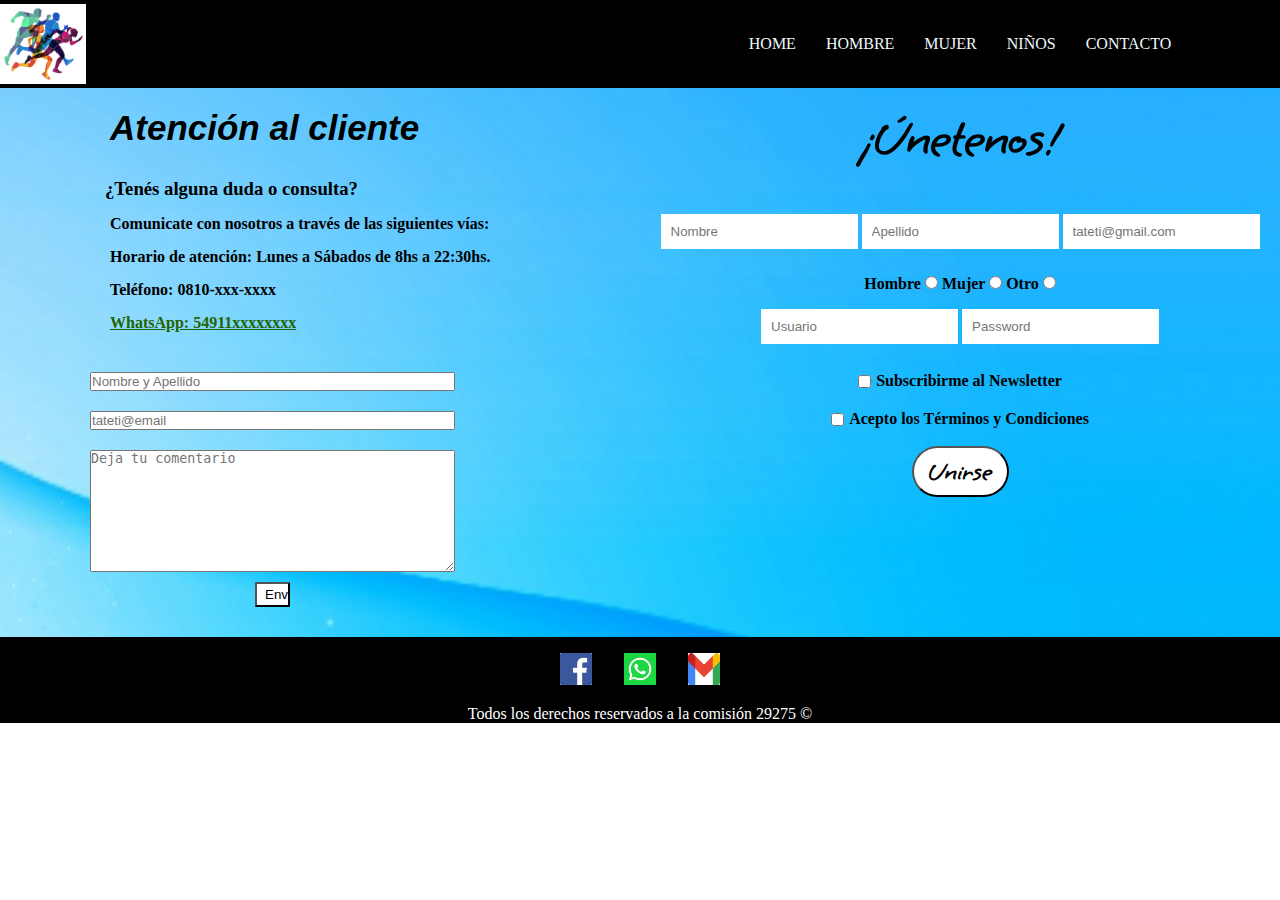
<file: contacto.html>
<!DOCTYPE html>
<html lang="en">

<head>
    <meta charset="UTF-8">
    <meta http-equiv="X-UA-Compatible" content="IE=edge">
    <meta name="viewport" content="width=device-width, initial-scale=1.0">
    <link rel="shortcut icon" href="./img/logook.png">
    <link rel="preconnect" href="https://fonts.googleapis.com">
    <link rel="preconnect" href="https://fonts.gstatic.com" crossorigin>
    <link href="https://fonts.googleapis.com/css2?family=Grape+Nuts&display=swap" rel="stylesheet">
    <!-- Insertamos Google fonts -->
    <link rel="stylesheet" href="./css/style.css">
    <title>CONTACTO</title>
</head>

<body>
    <div class="grilla-contacto">
        <header class="header">
            <a href="./index.html" class="logo">
                <!-- Imagen local -->
                <img src="./img/logook.png" alt="logo silueta corredores">
            </a>
        </header>
        <nav class="nav">
            <ul>
                <li>
                    <a href="./index.html">HOME</a>
                </li>
                <li>
                    <a href="./hombre.html">HOMBRE</a>
                </li>
                <li>
                    <a href="./mujer.html">MUJER</a>
                </li>
                <li>
                    <a href="./niños.html">NIÑOS</a>
                </li>
                <li>
                    <a href="./contacto.html">CONTACTO</a>
                </li>
            </ul>
        </nav>
        <!-- Utilizamos nuevo background y colocamos los formularios de contacto y de unirse -->
        <section class="contacto">
            <h1>Atención al cliente</h1>
            <h3>¿Tenés alguna duda o consulta?</h3>
            <p>Comunicate con nosotros a través de las siguientes vías:</p>
            <p>Horario de atención: Lunes a Sábados de 8hs a 22:30hs.</p>
            <p>Teléfono: 0810-xxx-xxxx</p>
            <a href="https://web.whatsapp.com/" target="_blank">WhatsApp: 54911xxxxxxxx</a>
            <form action="#" method="GET">
                <input type="text" placeholder="Nombre y Apellido">
                <input type="email" placeholder="tateti@email">
                <textarea cols="35" rows="8" placeholder="Deja tu comentario"></textarea>
                <input type="submit" value="Enviar" class="submit">
            </form>
        </section>
        <section class="unirse">
            <h1>¡Únetenos!</h1>
            <form action="#" method="GET">
                <label class="datos">
                    <input type="text" placeholder="Nombre">
                    <input type="text" placeholder="Apellido">
                    <input type="email" placeholder="tateti@gmail.com">
                </label>
                <label class="identidad">
                    <span>Hombre</span>
                    <input type="radio" name="sexo" value="Hombre">
                    <span>Mujer</span>
                    <input type="radio" name="sexo" value="Mujer">
                    <span>Otro</span>
                    <input type="radio" name="sexo" value="Otro">
                </label>
                <label class="datos">
                    <input type="text" placeholder="Usuario">
                    <input type="password" placeholder="Password">
                </label>
                <label class="check">
                    <div>
                        <input type="checkbox">
                        <p>Subscribirme al Newsletter</p>
                    </div>
                    <div>
                        <input type="checkbox">
                        <p>Acepto los Términos y Condiciones</p>
                    </div>
                </label>
                <input type="submit" value="Unirse" class="submit2">
            </form>
        </section>
        <footer class="footer">
            <ul>
                <li>
                    <a href="https://www.facebook.com/" target="_blank">
                        <img src="[data-uri]"
                            data-deferred="1" class="rg_i Q4LuWd" jsname="Q4LuWd" width="180" height="180"
                            alt="8 ideas de Facebook | simbolos de redes sociales, icono de facebook, iconos  de redes sociales"
                            data-iml="1014.5" data-atf="false">
                    </a>
                </li>
                <li>
                    <a href="https://web.whatsapp.com/" target="_blank">
                        <img src="[data-uri]"
                            data-deferred="1" class="rg_i Q4LuWd" jsname="Q4LuWd" width="180" height="180"
                            alt="Whatsapp | Icono Gratis" data-atf="true" data-iml="902.6999999880791">
                    </a>
                </li>
                <li>
                    <a href="https://accounts.google.com/" target="_blank">
                        <img src="[data-uri]"
                            data-deferred="1" class="rg_i Q4LuWd" jsname="Q4LuWd" width="240" height="180"
                            alt="Gmail - Wikipedia, la enciclopedia libre" data-atf="true"
                            data-iml="1286.2000000178814">
                    </a>
                </li>
            </ul>
            <p>Todos los derechos reservados a la comisión 29275 &copy</p>
        </footer>
    </div>
</body>

</html>
</file>
<file: css/style.css>
* {
    margin: 0;
    padding: 0;
}

.logo img {
    max-height: 80px;
    margin-top: 4px;
}

/* Diagramamos el index con grid */
.grilla {
    display: grid;
    grid-template-columns: 1fr 1fr 1fr 1fr;
    grid-template-rows: .5fr .5fr 4fr 2.6fr 4.8fr .5fr;
    grid-template-areas:
        "header header nav nav"
        "banner banner banner banner"
        "seccion1 seccion1 seccion1 seccion1"
        "seccion2 seccion2 seccion2 seccion2"
        "seccion3 seccion3 seccion3 seccion3"
        "footer footer footer footer";
}

.header {
    grid-area: header;
    display: flex;
    flex-direction: row;
    background-color: black;
}

.nav {
    grid-area: nav;
    display: flex;
    flex-direction: row;
    background-color: black;
    justify-content: center;
}

.nav ul {
    margin: top 40px;
    display: flex;
    flex-direction: row;
    align-items: center;
}

.nav li {
    list-style: none;
    text-align: center;
    margin: 15px;
}

.nav a {
    text-decoration: none;
    color: aliceblue;
}

.nav a:hover {
    color: yellow;
    
}

.banner {
    grid-area: banner;
    background-color: red;
    display: flex;
    flex-direction: column;
    align-items: center;
}

.banner a {
    margin-bottom: 5px;
    border: 2px solid black;
    padding: 0.1em 1em;
    text-decoration: none;
    border-radius: 50px;
    color: white;
    background-color: black;
    font-family: 'Franklin Gothic Medium', 'Arial Narrow', Arial, sans-serif;
    
}

.banner a:hover {
    background-color: aliceblue;
    color: black;
    /* Agregamos animaciones */
    transform: scale(1.2);
    transition: .3s;
}

/* Terminamos de acomodar y dar estilo al header */
/* Empezamos a trabajar la primera seccion */
.seccion1 {
    grid-area: seccion1;
    background: url("../img/index.png") no-repeat fixed;
    background-size: cover;
}

.descuentos {
    font-size: 2em;
    font-weight: bold;
    text-align: center;
    margin-top: 0.5em;
    margin-bottom: 1em;
    color: darkblue;
}

.promociones {
    padding: 10px;
    display: grid;
    grid-template-columns: 1fr 1fr 1fr 1fr 1fr;
    grid-template-rows: .8fr .8fr;
}

.promociones div,
.promociones-genero div {
    padding-top: 20px;
    display: flex;
    flex-direction: column;
    align-items: center;
}

.promociones img,
.promociones-genero img {
    border: solid 1px black;
    max-width: 10em;
    max-height: 10em;
}
/* Agregamos animaciones */
.promociones img:hover,
.promociones-genero img:hover {
    transform: scale(1.2);
    transition: .3s;
    border: solid 2px red;
}

.sindescuento {
    text-decoration: line-through;
    font-weight: bold;
}

.condescuento {
    text-decoration: solid;
    font-size: 1em;
    margin-left: 0.5em;
    font-style: italic;
    font-weight: bold;
    color: red;
}

/* Terminamos de acomodar y dar estilo a la seccion1 */
/* Empezamos a trabajar la segunda seccion */
.seccion2 {
    grid-area: seccion2;
    display: flex;
    justify-content: center;
    text-align: center;
    border: 2px solid black;
}

.seccion2 p {
    margin: 10px;
    color: darkblue;
    font-size: 1.2em;
    font-weight: bold;
}

.seccion2 ul {
    display: flex;
    flex-direction: row;
}

.seccion2 li {
    list-style: none;
    margin-top: 20px;
    padding: 20px;
}

.seccion2 ul li img {
    border: solid 1px black;
    max-width: 10em;
    max-height: 10em;
}
.seccion2 ul li img:hover{
    transform: scale(1.2);
    transition: .3s;
}

/* Terminamos de acomodar y dar estilo a la seccion2 */
/* Empezamos a trabajar la tercera seccion */
.seccion3 {
    grid-area: seccion3;
    display: flex;
    flex-direction: column;
    text-align: center;
    background: url("../img/index.png") no-repeat fixed;
    background-size: cover;
}

h2 {
    font-weight: bold;
    font-style: italic;
    font-size: 2em;
}

.parrafo {
    font-size: 20px;
    padding: 15px 60px 45px 60px;
    font-weight: bold;
    color: black;
}

/* Terminamos de acomodar y dar estilo a la seccion3 */
/* Empezamos a trabajar el footer */
.footer {
    grid-area: footer;
    display: flex;
    flex-direction: column;
    background-color: black;
    text-align: center;
    color: white;
}

.footer ul {
    display: flex;
    flex-direction: row;
    justify-content: center;
    list-style: none;
}

.footer li {
    padding: 15px;
}

.footer ul li img {
    border: solid 1px black;
    max-width: 2em;
    max-height: 2em;
}

/* Terminamos de acomodar y dar estilo al footer */
/* Empezamos a trabajar con los html hombre, mujer y niños */
/* Diagramamos los html de acuerdo a nuestra necesidad */
.grilla-genero {
    display: grid;
    grid-template-columns: 1fr 1fr 1fr 1fr;
    grid-template-rows: .3fr 1fr 3.5fr .4fr .5fr;
    grid-template-areas:
        "header header nav nav"
        "introduccion introduccion introduccion introduccion"
        "fondo-genero fondo-genero fondo-genero fondo-genero"
        "fondo-pago fondo-pago fondo-pago fondo-pago "
        "footer footer footer footer";
}

/* Empezamos a trabajar con la linea introduccion */
.introduccion {
    grid-area: introduccion;
    display: flex;
    flex-direction: row;
    background-image: repeating-radial-gradient(circle at 0 0, transparent 0, #e8e6f7 13px), repeating-linear-gradient(darkblue, red);
    border: 2px solid black;
}

.introduccion img {
    width: 300px;
    height: 200px;
}

.introduccion p {
    margin-left: 450px;
    margin-top: 70px;
    font-size: 50px;
    font-family: 'Grape Nuts', cursive;
    font-style: italic;
    font-weight: bolder;
}

/* Terminamos de acomdar y dar estilo a la linea introduccion */
/* Ahora diagramaremos los productos que eligimos */
.fondo-genero {
    grid-area: fondo-genero;
}

.promociones-genero {
    padding: 10px;
    display: grid;
    grid-template-columns: 1fr 1fr 1fr 1fr 1fr;
    grid-template-rows: .8fr .8fr .8fr;
}

.zapatillas {
    padding-left: 11px;
    padding-right: 11px;
}

.promociones-genero select {
    background-color: blanchedalmond;
}

/* En est punto ya terminamos de diagramar las promociones */
/* Empezamos a trabar la linea fondo-pago */
.fondo-pago {
    grid-area: fondo-pago;
    display: flex;
    flex-direction: column;
    align-items: center;
}

.fondo-pago p {
    padding-bottom: 10px;
    font-weight: bolder;
}

/* Ya terminamos de dar estilo y acomodar los html hombre, mujer y niñes */
/* Empezamos a trabajar con el html contacto, para esto tambien apliacaremos el concepto de grillas */
.grilla-contacto {
    display: grid;
    grid-template-columns: 1fr 1fr 1fr 1fr;
    grid-template-rows: .5fr 2fr 2fr .5fr;
    grid-template-areas:
        "header header nav nav"
        "contacto contacto unirse unirse"
        "contacto contacto unirse unirse"
        "footer footer footer footer";
}

/* Empezamos a trabajar las columnas contacto */
.contacto {
    grid-area: contacto;
    display: flex;
    flex-direction: column;
    padding: 20px;
    padding-left: 90px;
    background: url("../img/contacto.jpeg") no-repeat fixed;
    background-size: cover;
}

.contacto h1 {
    padding-left: 20px;
    margin-bottom: 30px;
    font-style: italic;
    font-size: 35px;
    font-family: 'Franklin Gothic Medium', 'Arial Narrow', Arial, sans-serif
}

h3 {
    padding-left: 15px;
    margin-bottom: 15px;
}

.contacto p {
    padding-left: 20px;
    margin-bottom: 15px;
    font-weight: bold;
    margin-right: 30px;
}

.contacto a {
    padding-left: 20px;
    padding-bottom: 20px;
    font-weight: bold;
    color: rgb(38, 99, 2);
}

.contacto form {
    display: flex;
    flex-direction: column;
    justify-content: center;
    padding-top: 10px;
    margin-right: 165px;
}

.contacto input {
    margin-top: 10px;
    margin-bottom: 10px;
}
/* Agregamos animaciones */
.contacto input:focus {
    border: solid 2px darkblue;
    outline: none;
    box-shadow: 3px 0px 30px rgba(163, 163, 163, 0.4);
}

textarea {
    margin-top: 10px;
}
/* Agregamos animaciones */
textarea:focus{
    border: solid 2px darkblue;
    outline: none;
    box-shadow: 3px 0px 30px rgba(163, 163, 163, 0.4);
}

.submit {
    background-color: white;
    padding: 3px 8px 3px 8px;
    margin-left: 165px;
    margin-right: 165px;
}

.submit:hover {
    background-color: rgb(244, 248, 16);
    color: black;
}

/* Terminamos de acomodar y dar estilo a la primera parte del html contacto */
/* Empezamos a trabajar la segunda seccion ("unirse") */
.unirse {
    grid-area: unirse;
    display: flex;
    flex-direction: column;
    align-items: center;
    padding: 20px;
    background: url("../img/contacto.jpeg") no-repeat fixed;
    background-size: cover;
}

.unirse h1 {
    font-family: 'Grape Nuts', cursive;
    font-size: 50px;
    padding-bottom: 30px;
}

.unirse form {
    display: flex;
    flex-direction: column;
    align-items: center;
    padding-top: 15px;
}

.datos {
    padding-bottom: 10px;
}

.identidad {
    padding: 8px;
    margin: 8px;
    font-weight: bold;
}

.datos input {
    border: solid 2px transparent;
    padding: 8px;
}

.datos input:focus {
    border: solid 2px darkblue;
    outline: none;
    box-shadow: 3px 0px 30px rgba(163, 163, 163, 0.4);
}

.datos span {
    font-weight: bold;
}

.datos div {
    margin: 10px;
}

.check {
    padding: 8px;
    display: flex;
    flex-direction: column;
    align-items: center;
    font-weight: bold;
    text-align: left;
}

.check div {
    margin: 10px;
    display: flex;
    flex-direction: row;
    justify-content: center;
    align-items: center;
}

.check div p {
    margin-left: 5px;
}

.submit2 {
    border-radius: 50px;
    padding: 8px 15px 8px 15px;
    font-family: 'Grape Nuts', cursive;
    font-size: 25px;
    margin-left: 250px;
    margin-right: 250px;
    font-weight: bold;
    background-color: white;
}
/* Agregamos animaciones de aumento */
.submit2:hover {
    background-color: rgb(244, 248, 16);
    color: black;
    transform: scale(1.3,1.3);
    transition: .4s;
}

/* Terminamos de acomodar la ultima parte del html contacto */
/* Ahora haremos que nuestras paginas sean responsive para mobile */
@media (max-width:320px) {

    /* Diagramamos la nueva grilla del index */
    .grilla {
        display: grid;
        grid-template-columns: 1fr 1fr 1fr 1fr;
        grid-template-rows: .4fr .2fr .5fr 4fr 3.5fr 4.5fr .5fr;
        grid-template-areas:
            "header header header header"
            "banner banner banner banner"
            "nav nav nav nav"
            "seccion1 seccion1 seccion1 seccion1"
            "seccion2 seccion2 seccion2 seccion2"
            "seccion3 seccion3 seccion3 seccion3"
            "footer footer footer footer";
    }

    .banner {
        font-size: 7px;
        text-align: center;
    }

    .banner a {
        font-size: 15px;
    }

    .header {
        /* display: flex; */
        flex-direction: column;
        justify-content: center;
        align-items: center;
    }

    .nav {
        display: flex;
        justify-content: left;
        padding-left: 10px;
    }

    .nav ul {
        display: flex;
        flex-direction: column;
        align-items: flex-start;
    }

    .nav li {
        list-style: none;
        text-align: center;
        margin: 2px;
    }

    /* Hasta este punto ya trabajamos el header mobile */
    /* Ahora empezamos a modificar lo que necesitemos de las distintas secciones del index */
    .promociones {
        padding: 10px;
        display: grid;
        grid-template-columns: 1fr 1fr;
        grid-template-rows: .8fr .8fr .8fr .8fr .8fr;
    }

    .descuentos {
        font-size: 1em;
    }

    .promociones img,
    .promociones-genero img {
        max-width: 5em;
        max-height: 5em;
    }

    .seccion2 ul {
        display: flex;
        flex-direction: column;
    }

    .seccion2 li {
        margin-top: 5px;
        padding: 10px;
    }

    .seccion2 ul li img {
        max-width: 15em;
        max-height: 15em;
    }

    .seccion2 img {
        max-width: 7em;
        max-height: 7em;
    }

    .seccion3 p {
        font-size: 18px;
    }

    .seccion3 iframe {
        max-width: 18em;
        max-height: 12em;
    }

    /* Terminamos de dar el nuevo estilo al index para que se pueda reproducir en aspecto mobile*/
    /* Ahora diagramaremos la nueva grilla de los html hombre, mujer y niños */
    .grilla-genero {
        display: grid;
        grid-template-columns: 1fr 1fr 1fr 1fr;
        grid-template-rows: .4fr .4fr 1fr 6fr .7fr .5fr;
        grid-template-areas:
            "header header header header"
            "nav nav nav nav"
            "introduccion introduccion introduccion introduccion"
            "fondo-genero fondo-genero fondo-genero fondo-genero"
            "fondo-pago fondo-pago fondo-pago fondo-pago "
            "footer footer footer footer";
    }

    /* Ahora empezamos a modificar lo que necesitemos de las distintas secciones de hombre, mujer y niños */
    .introduccion {
        grid-area: introduccion;
        display: flex;
        flex-direction: row;
        background-image: none;
        border: 2px solid black;
    }

    .introduccion img {
        width: 20em;
        height: 10em;
    }

    .introduccion p {
        display: none;
    }

    .fondo-genero {
        border-bottom: 2px solid black;
        border-left: 2px solid black;
        border-right: 2px solid black;
    }

    /* Diagramamos una nueva grilla para los productos incluidos en nuestros html */
    .promociones-genero {
        padding: 10px;
        display: grid;
        grid-template-columns: 1fr 1fr 1fr;
        grid-template-rows: .8fr .8fr .8fr .8fr .8fr;
    }

    .condescuento {
        text-decoration: solid;
        font-size: 1em;
        margin-left: 0.1em;
        font-style: italic;
        font-weight: bold;
        color: red;
    }

    .promociones-genero form {
        display: flex;
        flex-direction: column;
        align-items: center;
        padding: 5px;
    }

    .promociones-genero select {
        margin: 5px;
        display: flex;
        text-align: center;
    }

    .fondo-pago img {
        max-width: 10em;
        max-height: 10em;
    }

    .fondo-pago {
        border-left: 2px solid black;
        border-right: 2px solid black;
    }

    .fondo-pago p {
        margin-top: 15px;
        padding-bottom: 10px;
        font-weight: bolder;
        text-align: center;
    }

    /* Ya terminamos de hacer responsive mobile a los html mujer, hombre y niños */
    /* Ahora vamos a hacer responsive al html contacto */
    .grilla-contacto {
        grid-template-columns: 1fr 1fr 1fr 1fr;
        grid-template-rows: .3fr .4fr 2fr 2fr .4fr;
        grid-template-areas:
            "header header header header"
            "nav nav nav nav"
            "contacto contacto contacto contacto"
            "unirse unirse unirse unirse"
            "footer footer footer footer";
    }

    .contacto {
        padding-left: 25px;
    }

    .contacto form {
        display: flex;
        flex-direction: column;
        align-items: flex-start;
        padding-top: 2px;
        margin-right: 0px;
    }

    .contacto input {
        margin-top: 10px;
        margin-bottom: 10px;
    }

    textarea {
        margin-top: 10px;
    }

    .submit {
        margin-left: 105px;
        margin-right: 0px;
    }

    .datos input {
        padding: 8px;
        margin: 8px;
        display: flex;
        flex-direction: column;
    }
}
</file>
